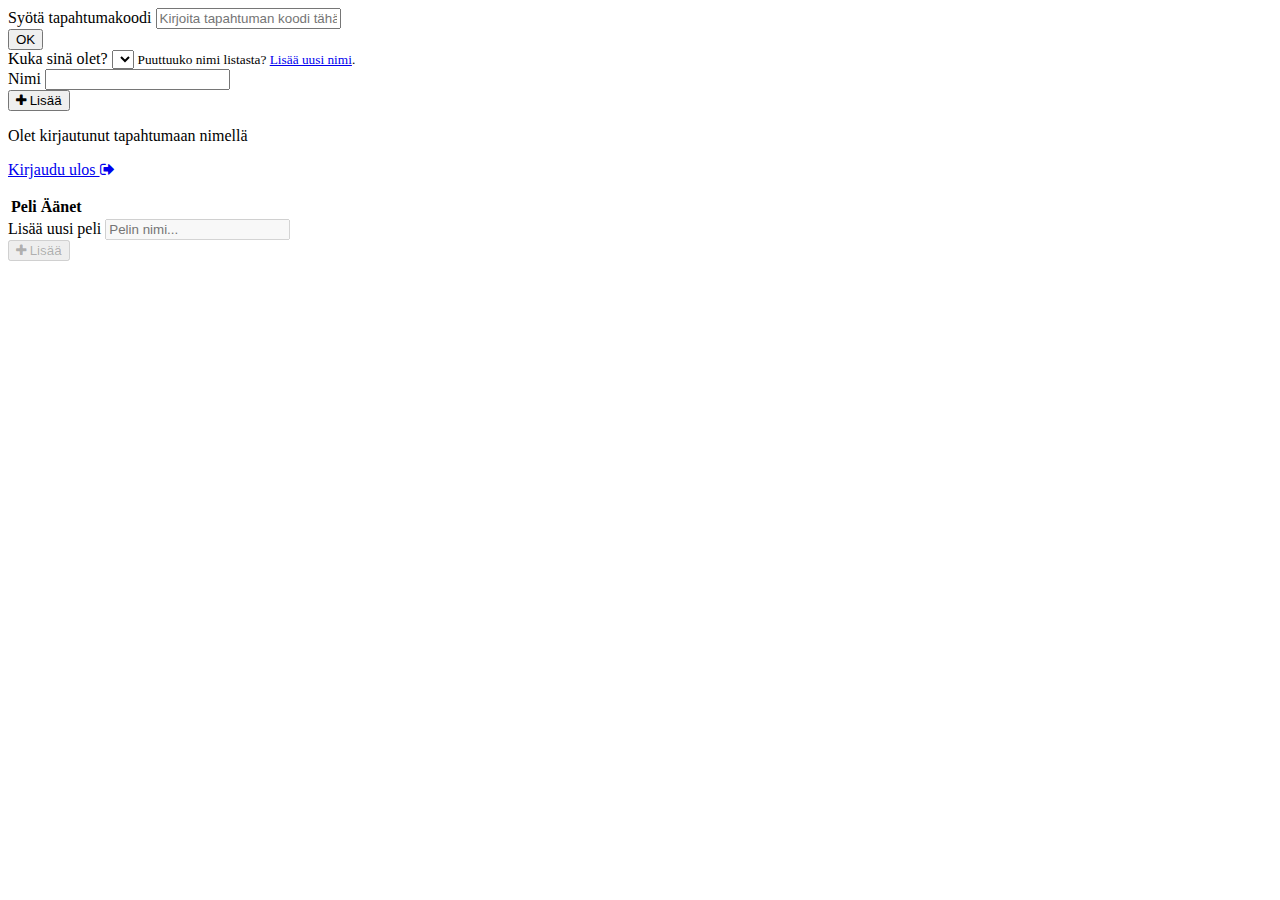
<file: index.html>
<!DOCTYPE html>
<html lang="fi">
<head>
<meta charset="utf-8">
<meta name="viewport" content="width=device-width, initial-scale=1, shrink-to-fit=no">
<link rel="stylesheet" href="https://maxcdn.bootstrapcdn.com/bootstrap/4.0.0-beta/css/bootstrap.min.css" integrity="sha384-/Y6pD6FV/Vv2HJnA6t+vslU6fwYXjCFtcEpHbNJ0lyAFsXTsjBbfaDjzALeQsN6M" crossorigin="anonymous">
<link rel="stylesheet" href="https://maxcdn.bootstrapcdn.com/font-awesome/4.7.0/css/font-awesome.min.css">
<link rel="stylesheet" href="styles.css">
</head>
<body>

<div id="enter-party-code-section" class="container mt-3 mb-2 d-none">
  <form>
    <div class="form-group row">
      <div class="col-sm-6 col-md-4">
        <label for="newParty">Syötä tapahtumakoodi</label>
        <input id="newParty" class="form-control" placeholder="Kirjoita tapahtuman koodi tähän...">
      </div>
      <div class="col-sm-3 col-md-2 align-self-end">
        <button id="confirm-party-code-button" type="button" class="btn btn-primary btn-block mt-2">
          OK
        </button>
      </div>
    </div>
  </form>
</div>

<div id="select-name-section" class="container mt-3 mb-2 d-none">
  <form>
    <div class="form-group row">
      <div class="col-sm-9 col-md-6">
        <label for="names">Kuka sinä olet?</label>
        <select id="names" class="form-control"></select>
        <small id="add-new-name-link" class="form-text text-muted">
          Puuttuuko nimi listasta? <a href="#">Lisää uusi nimi</a>.
        </small>
      </div>
    </div>
    <div id="add-new-name-section" class="form-group row d-none">
      <div class="col-sm-6 col-md-4">
        <label for="new-name-field">Nimi</label>
        <input id="new-name-field" class="form-control">
      </div>
      <div class="col-sm-3 col-md-2 align-self-end">
        <button id="add-new-name-button" type="button" class="btn btn-primary btn-block mt-2">
          <i class="fa fa-plus" aria-hidden="true"></i>
          Lisää
        </button>
      </div>
    </div>
  </form>
</div>

<div id="vote-games-section" class="container mt-3 mb-2 d-none">
  <div class="row">
    <div class="col-6">
      <p>
        Olet kirjautunut tapahtumaan
        <span id="party"></span>
        nimellä
        <span id="name"></span>
      </p>
    </div>
    <div class="col-6">
      <p>
        <a id="logout-button" class="float-right" href="#">
          Kirjaudu ulos
          <i class="fa fa-sign-out" aria-hidden="true"></i>
        </a>
      </p>
    </div>
  </div>
  <div class="row mt-2">
    <div class="col">
      <table id="games-table" class="table table-striped">
        <tr>
          <th colspan="2">Peli</th>
          <th>Äänet</th>
        </tr>
      </table>
    </div>
  </div>
  <div class="row mt-5">
    <div class="col-sm-6 col-md-4">
      <label for="new-game-field">Lisää uusi peli</label>
      <input id="new-game-field" class="form-control" type="text" placeholder="Pelin nimi..." disabled>
    </div>
    <div class="col-sm-3 col-md-2 align-self-end">
      <button id="add-new-game-button" type="button" class="btn btn-primary btn-block mt-2" disabled>
        <i class="fa fa-plus" aria-hidden="true"></i>
        Lisää
      </button>
    </div>
  </div>
</div>

<script src="https://code.jquery.com/jquery-3.2.1.slim.min.js" integrity="sha384-KJ3o2DKtIkvYIK3UENzmM7KCkRr/rE9/Qpg6aAZGJwFDMVNA/GpGFF93hXpG5KkN" crossorigin="anonymous"></script>
<script src="https://cdnjs.cloudflare.com/ajax/libs/popper.js/1.11.0/umd/popper.min.js" integrity="sha384-b/U6ypiBEHpOf/4+1nzFpr53nxSS+GLCkfwBdFNTxtclqqenISfwAzpKaMNFNmj4" crossorigin="anonymous"></script>
<script src="https://maxcdn.bootstrapcdn.com/bootstrap/4.0.0-beta/js/bootstrap.min.js" integrity="sha384-h0AbiXch4ZDo7tp9hKZ4TsHbi047NrKGLO3SEJAg45jXxnGIfYzk4Si90RDIqNm1" crossorigin="anonymous"></script>
<script src="code.js"></script>

</body>
</html>
</file>
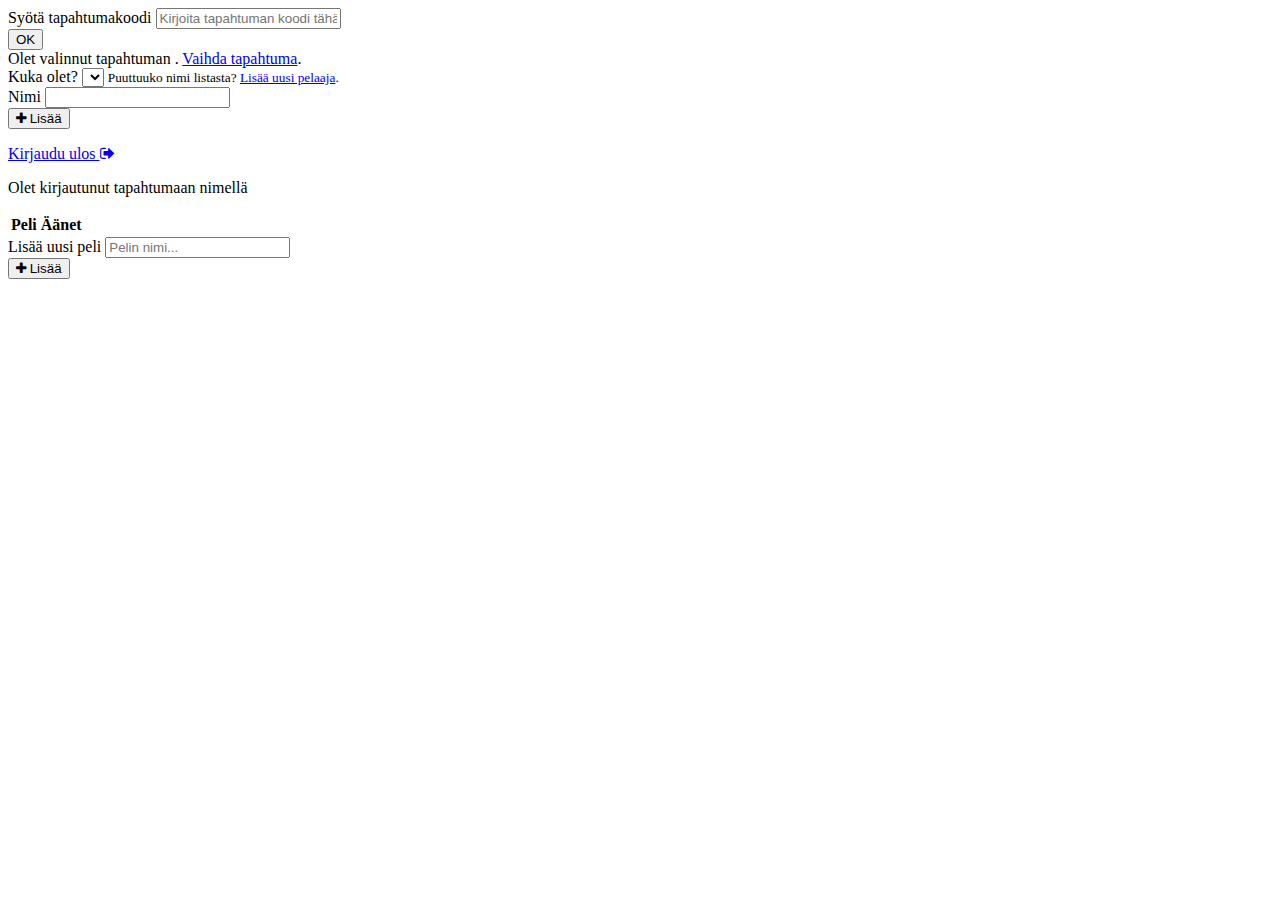
<file: src/main/resources/static/index.html>
<!DOCTYPE html>
<html lang="fi">
<head>
<meta charset="utf-8">
<meta name="viewport" content="width=device-width, initial-scale=1, shrink-to-fit=no">
<link rel="stylesheet" href="https://maxcdn.bootstrapcdn.com/bootstrap/4.0.0-beta/css/bootstrap.min.css" integrity="sha384-/Y6pD6FV/Vv2HJnA6t+vslU6fwYXjCFtcEpHbNJ0lyAFsXTsjBbfaDjzALeQsN6M" crossorigin="anonymous">
<link rel="stylesheet" href="https://maxcdn.bootstrapcdn.com/font-awesome/4.7.0/css/font-awesome.min.css">
<link rel="stylesheet" href="styles.css">
</head>
<body>

<div id="enter-party-code-section" class="container mt-3 mb-2 d-none">
  <form>
    <div class="row">
      <div class="col-sm-6 col-md-4 form-group">
        <label for="newParty">Syötä tapahtumakoodi</label>
        <input id="newParty" class="form-control" placeholder="Kirjoita tapahtuman koodi tähän...">
      </div>
      <div class="col-sm-3 col-md-2 form-group align-self-end">
        <button id="confirm-party-code-button" type="button" class="btn btn-primary btn-block mt-2">
          OK
        </button>
      </div>
    </div>
  </form>
</div>

<div id="select-gamer-section" class="container mt-3 mb-2 d-none">
  <form>
    <div class="row mb-3">
      <div class="col-12">
        Olet valinnut tapahtuman
        <span class="partyName"></span>
        <span class="partyCode"></span>.
        <a id="change-party-link" href="#">Vaihda tapahtuma</a>.
      </div>
    </div>
    <div class="row form-group mb-3">
      <div class="col-sm-9 col-md-6">
        <label for="gamers">Kuka olet?</label>
        <select id="gamers" class="form-control">
          <option value="" selected></option>
        </select>
        <small class="form-text text-muted">
          Puuttuuko nimi listasta? <a id="show-add-new-gamer-section-link" href="#">Lisää uusi pelaaja</a>.
        </small>
      </div>
    </div>
    <div id="add-new-gamer-section" class="row form-group d-none">
      <div class="col-sm-6 col-md-4">
        <label for="new-gamer-field">Nimi</label>
        <input id="new-gamer-field" class="form-control">
      </div>
      <div class="col-sm-3 col-md-2 align-self-end">
        <button id="add-new-gamer-button" type="button" class="btn btn-primary btn-block mt-2">
          <i class="fa fa-plus" aria-hidden="true"></i>
          Lisää
        </button>
      </div>
    </div>
  </form>
</div>

<div id="vote-games-section" class="container mt-3 mb-2 d-none">
  <div class="row">
    <div class="col-12">
      <p class="float-right">
        <a id="logout-button" href="#">
          Kirjaudu ulos
          <i class="fa fa-sign-out" aria-hidden="true"></i>
        </a>
      </p>
      <p>
        Olet kirjautunut tapahtumaan
        <span class="partyName"></span>
        <span class="partyCode"></span>
        nimellä
        <span class="gamerName"></span>
      </p>
    </div>
  </div>
  <div class="row mt-2">
    <div class="col">
      <table id="games-table" class="table table-striped">
        <tr>
          <th class="w-25" colspan="2">Peli</th>
          <th class="w-75">Äänet</th>
        </tr>
      </table>
    </div>
  </div>
  <div class="row mt-5">
    <div class="col-sm-6 col-md-4 form-group">
      <label for="new-game-field">Lisää uusi peli</label>
      <input id="new-game-field" class="form-control" type="text" placeholder="Pelin nimi...">
    </div>
    <div class="col-sm-3 col-md-2 form-group align-self-end">
      <button id="add-new-game-button" type="button" class="btn btn-primary btn-block mt-2">
        <i class="fa fa-plus" aria-hidden="true"></i>
        Lisää
      </button>
    </div>
  </div>
</div>

<script src="https://code.jquery.com/jquery-3.2.1.min.js" integrity="sha256-hwg4gsxgFZhOsEEamdOYGBf13FyQuiTwlAQgxVSNgt4=" crossorigin="anonymous"></script>
<script src="https://cdnjs.cloudflare.com/ajax/libs/popper.js/1.11.0/umd/popper.min.js" integrity="sha384-b/U6ypiBEHpOf/4+1nzFpr53nxSS+GLCkfwBdFNTxtclqqenISfwAzpKaMNFNmj4" crossorigin="anonymous"></script>
<script src="https://maxcdn.bootstrapcdn.com/bootstrap/4.0.0-beta/js/bootstrap.min.js" integrity="sha384-h0AbiXch4ZDo7tp9hKZ4TsHbi047NrKGLO3SEJAg45jXxnGIfYzk4Si90RDIqNm1" crossorigin="anonymous"></script>
<script src="code.js"></script>

</body>
</html>
</file>
<file: styles.css>
div {
  /*border: 1px solid orangered;*/
}

#party,
#name {
  font-weight: bold;
}

.voter {
  border-radius: 10%;
  color: white;
  background-color: #FF9626;
}

.voter-me {
  border-radius: 10%;
  color: #FF9626;
  background-color: black;
}
</file>
<file: src/main/resources/static/styles.css>
.partyName,
.gamerName {
  font-weight: bold;
}

.partyCode,
.voter-me {
  opacity: .7;
}

.voter {
  border-radius: 10%;
  color: white;
  background-color: #FF9626;
}
</file>
